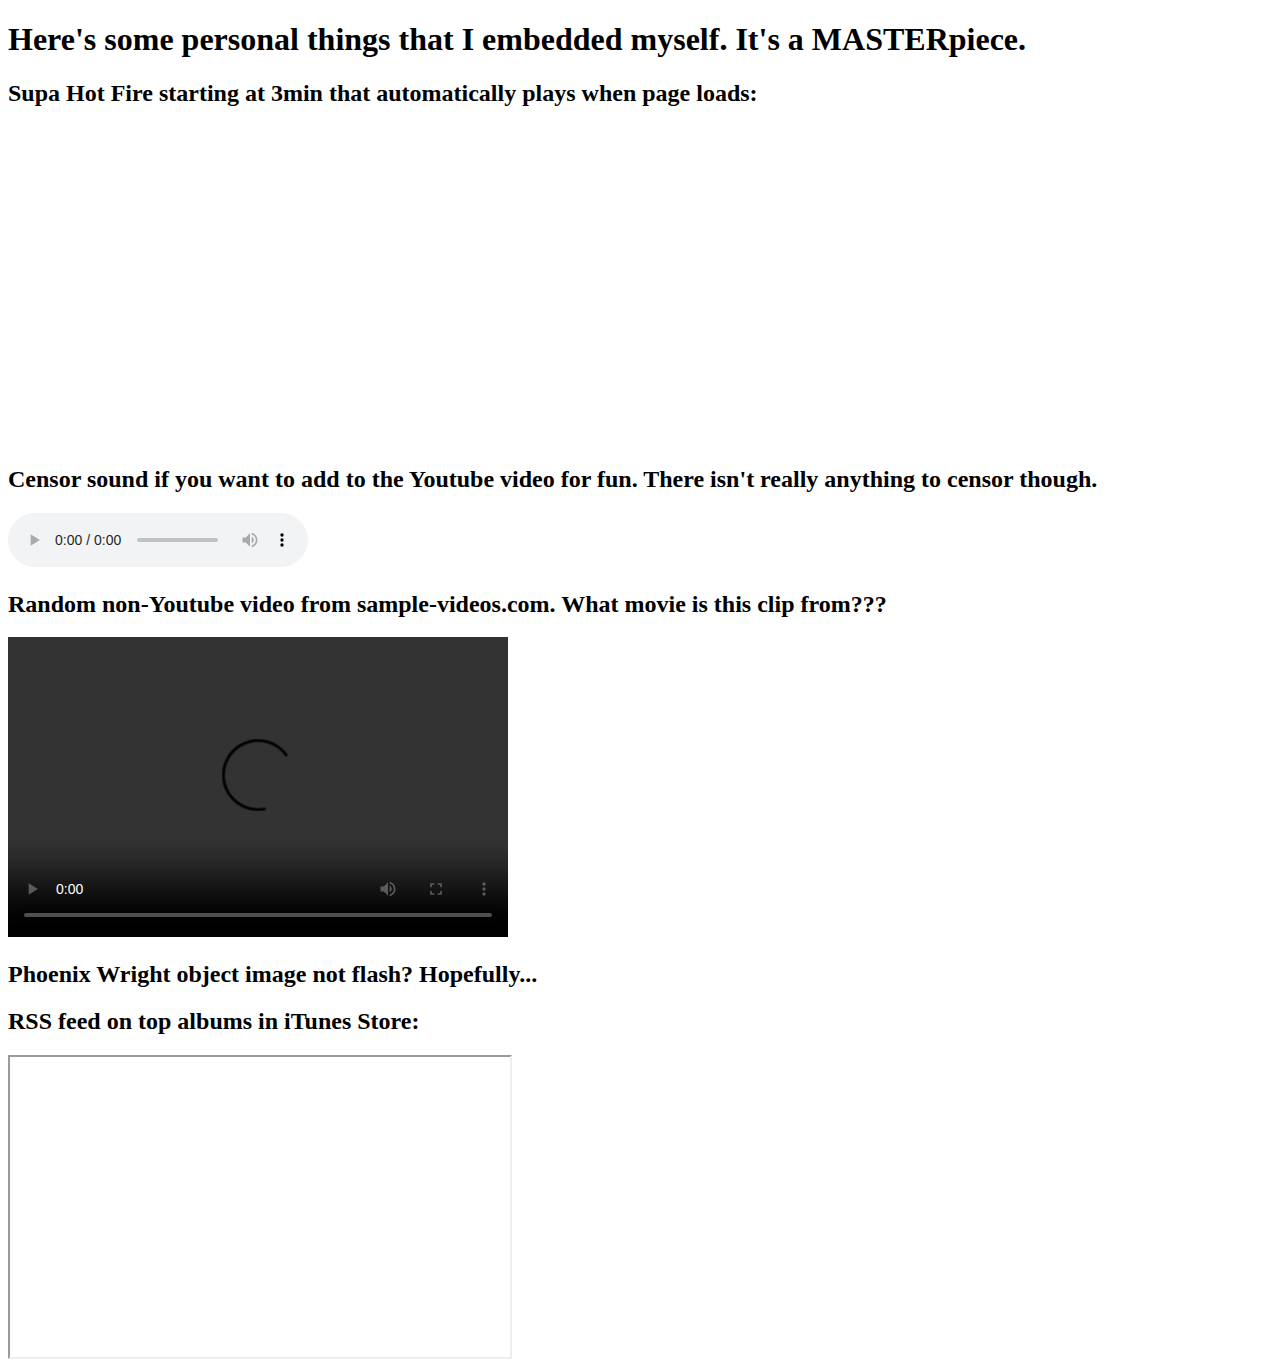
<file: embeddingOriginalWork.html>
<!DOCTYPE html>
<html>
	<head>
		<title>Jason Suh's OG stuff</title>
	</head>
	<body>
		<h1>Here's some personal things that I embedded myself. It's a MASTERpiece.</h1>
		<h2>Supa Hot Fire starting at 3min that automatically plays when page loads:</h2>
		<iframe width="560" height="315" src="https://www.youtube.com/embed/A1dAs0aWas8?autoplay=1&start=180" frameborder="0" allowfullscreen></iframe>
		<h2>Censor sound if you want to add to the Youtube video for fun. There isn't really anything to censor though.</h2>
		<audio controls>
			<source src="https://www.soundjay.com/misc/censor-beep-01.mp3" type="audio/mpeg">
		</audio>
		<h2>Random non-Youtube video from sample-videos.com. What movie is this clip from???</h2>
		<video width="500" height = "300" controls>
			<source src="http://www.sample-videos.com/video/mp4/720/big_buck_bunny_720p_1mb.mp4" type="video/mp4">
		</video>
		<h2>Phoenix Wright object image not flash? Hopefully...</h2>
		<object width="600" height="400" data="http://images6.fanpop.com/image/photos/35700000/Phoenix-Wright-HD-Sprites-ace-attorney-35724962-960-640.gif">
		</object>
		<h2>RSS feed on top albums in iTunes Store:</h2>
		<iframe width="500" height="300" class="rssdog" src="http://www.rssdog.com/index.htm?url=http%3A%2F%2Fitunes.apple.com%2Fus%2Frss%2Ftopalbums%2Flimit%3D10%2F**genre%3D1007**%2Fxml&mode=html&showonly=&maxitems=0&showdescs=1&desctrim=0&descmax=0&tabwidth=100%25&linktarget=_blank&bordercol=%23d4d0c8&headbgcol=%23999999&headtxtcol=%23ffffff&titlebgcol=%23f1eded&titletxtcol=%23000000&itembgcol=%23ffffff&itemtxtcol=%23000000&ctl=0"></iframe>
	</body>
</html>
</file>
